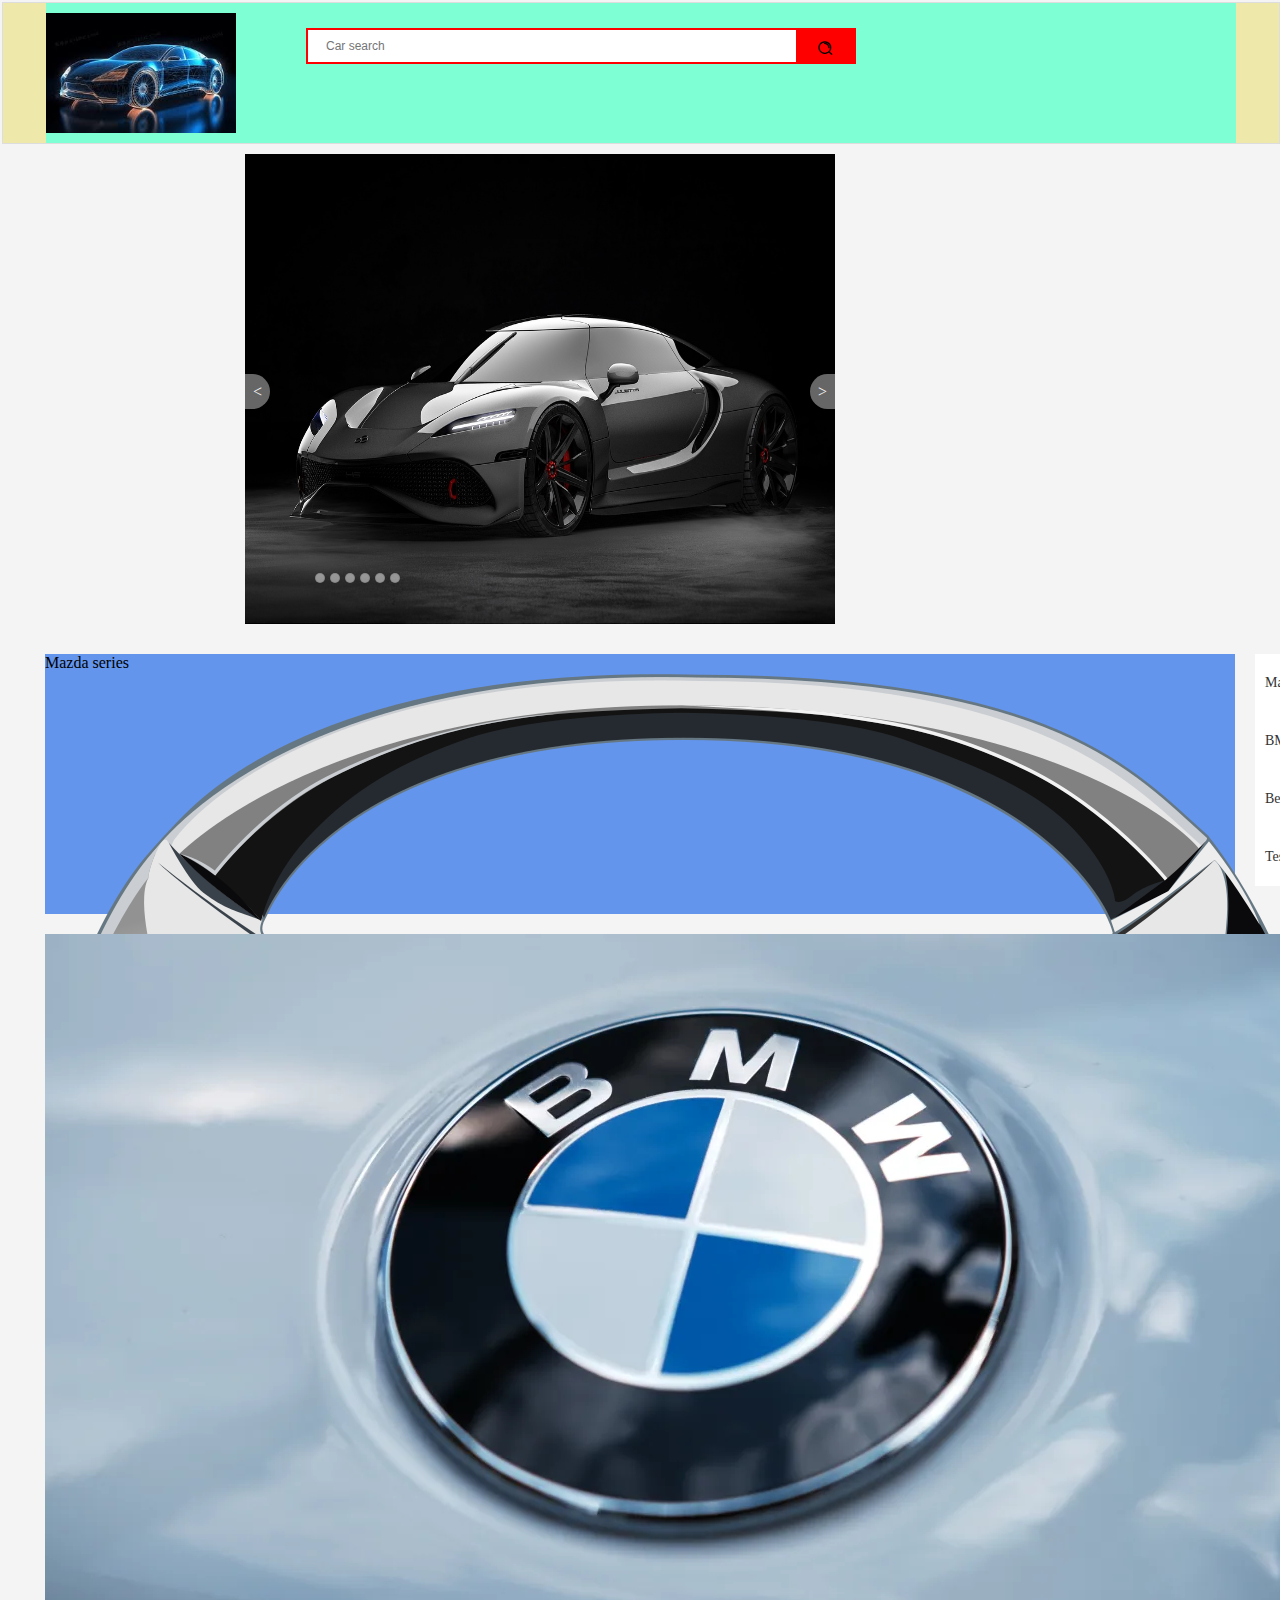
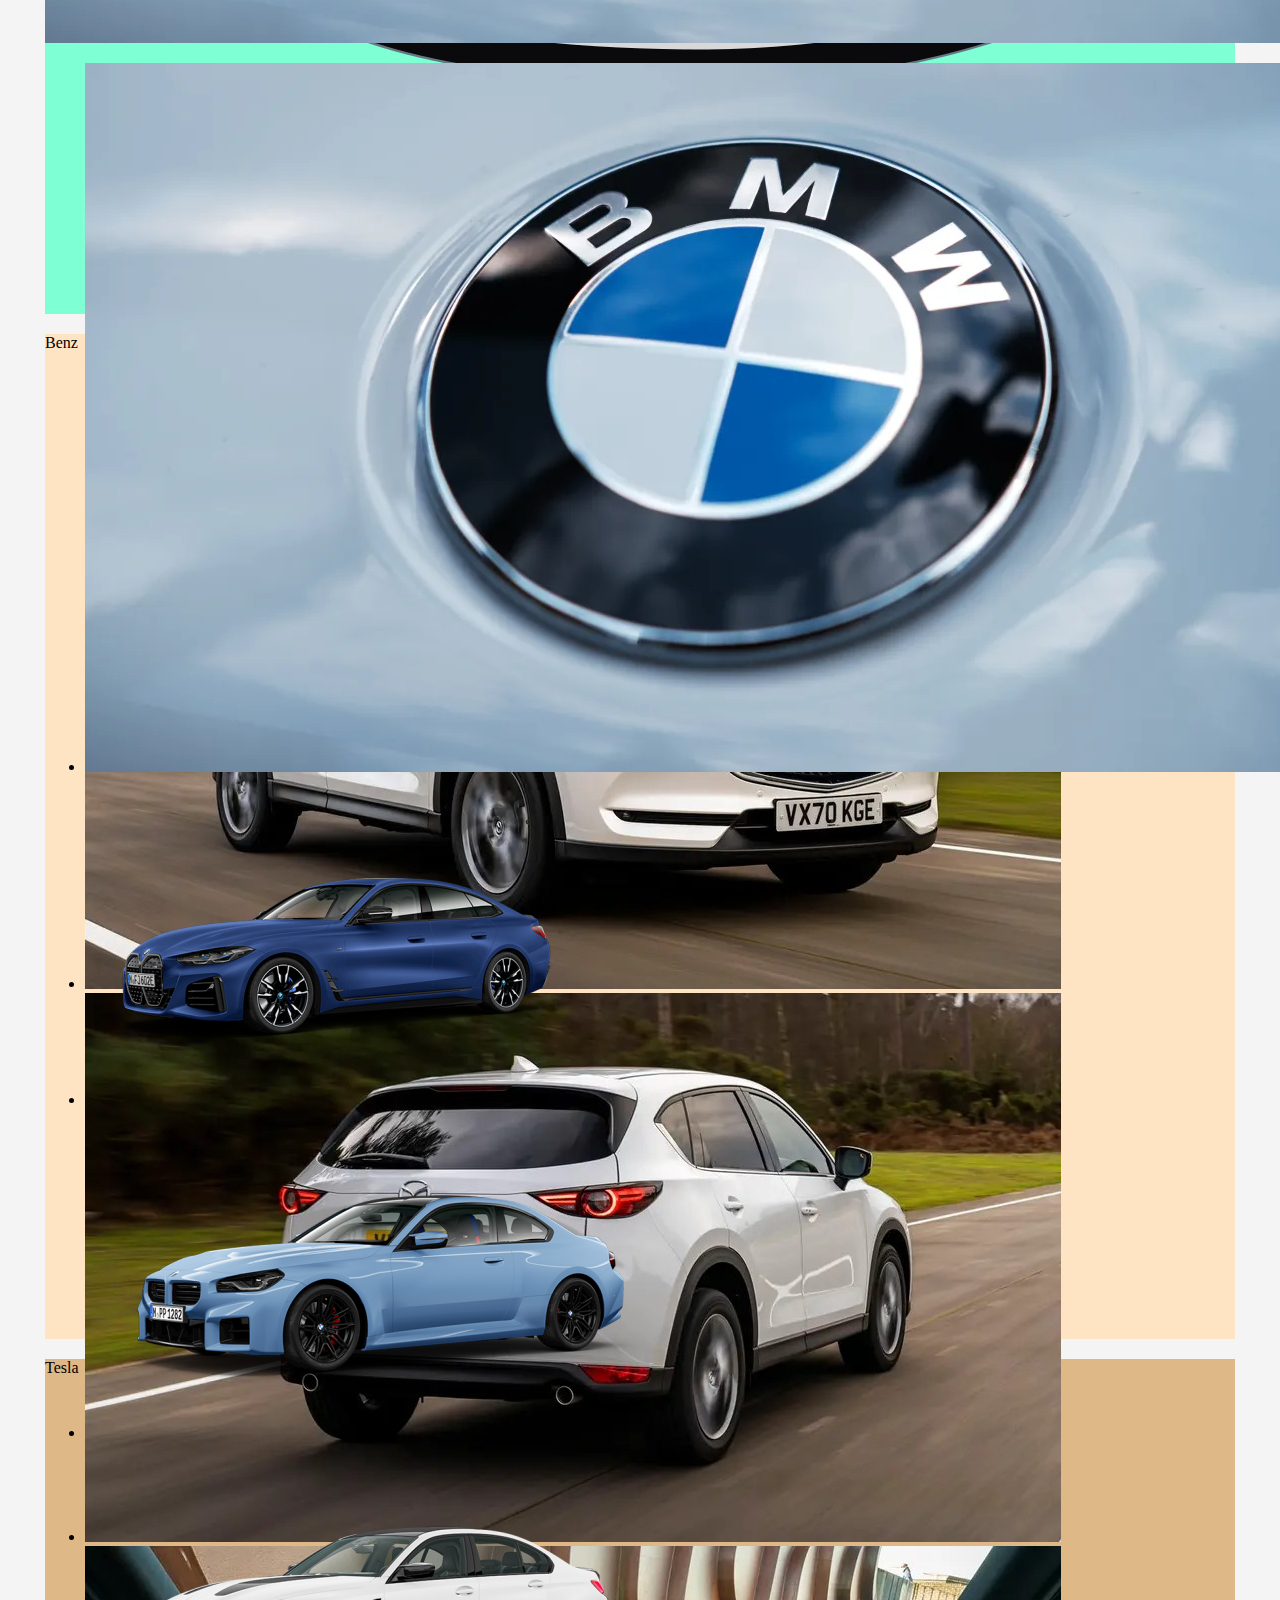
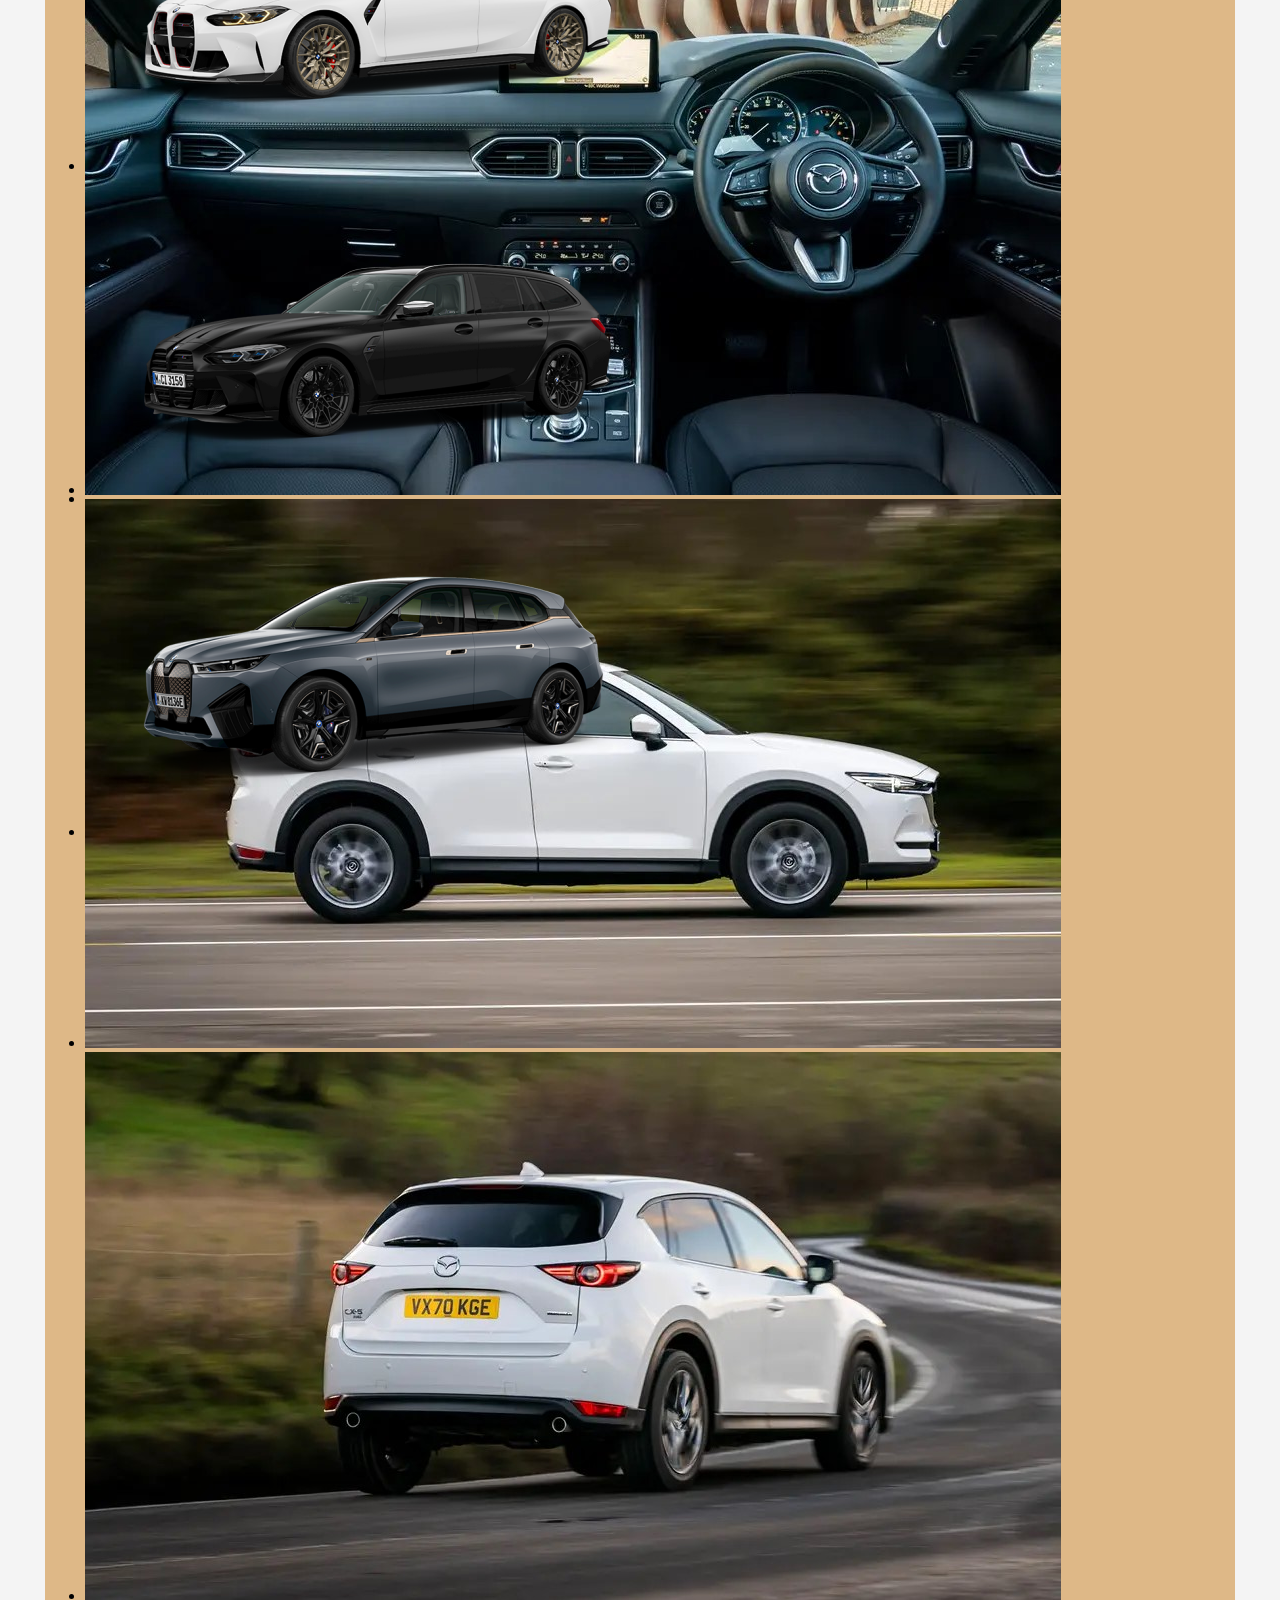
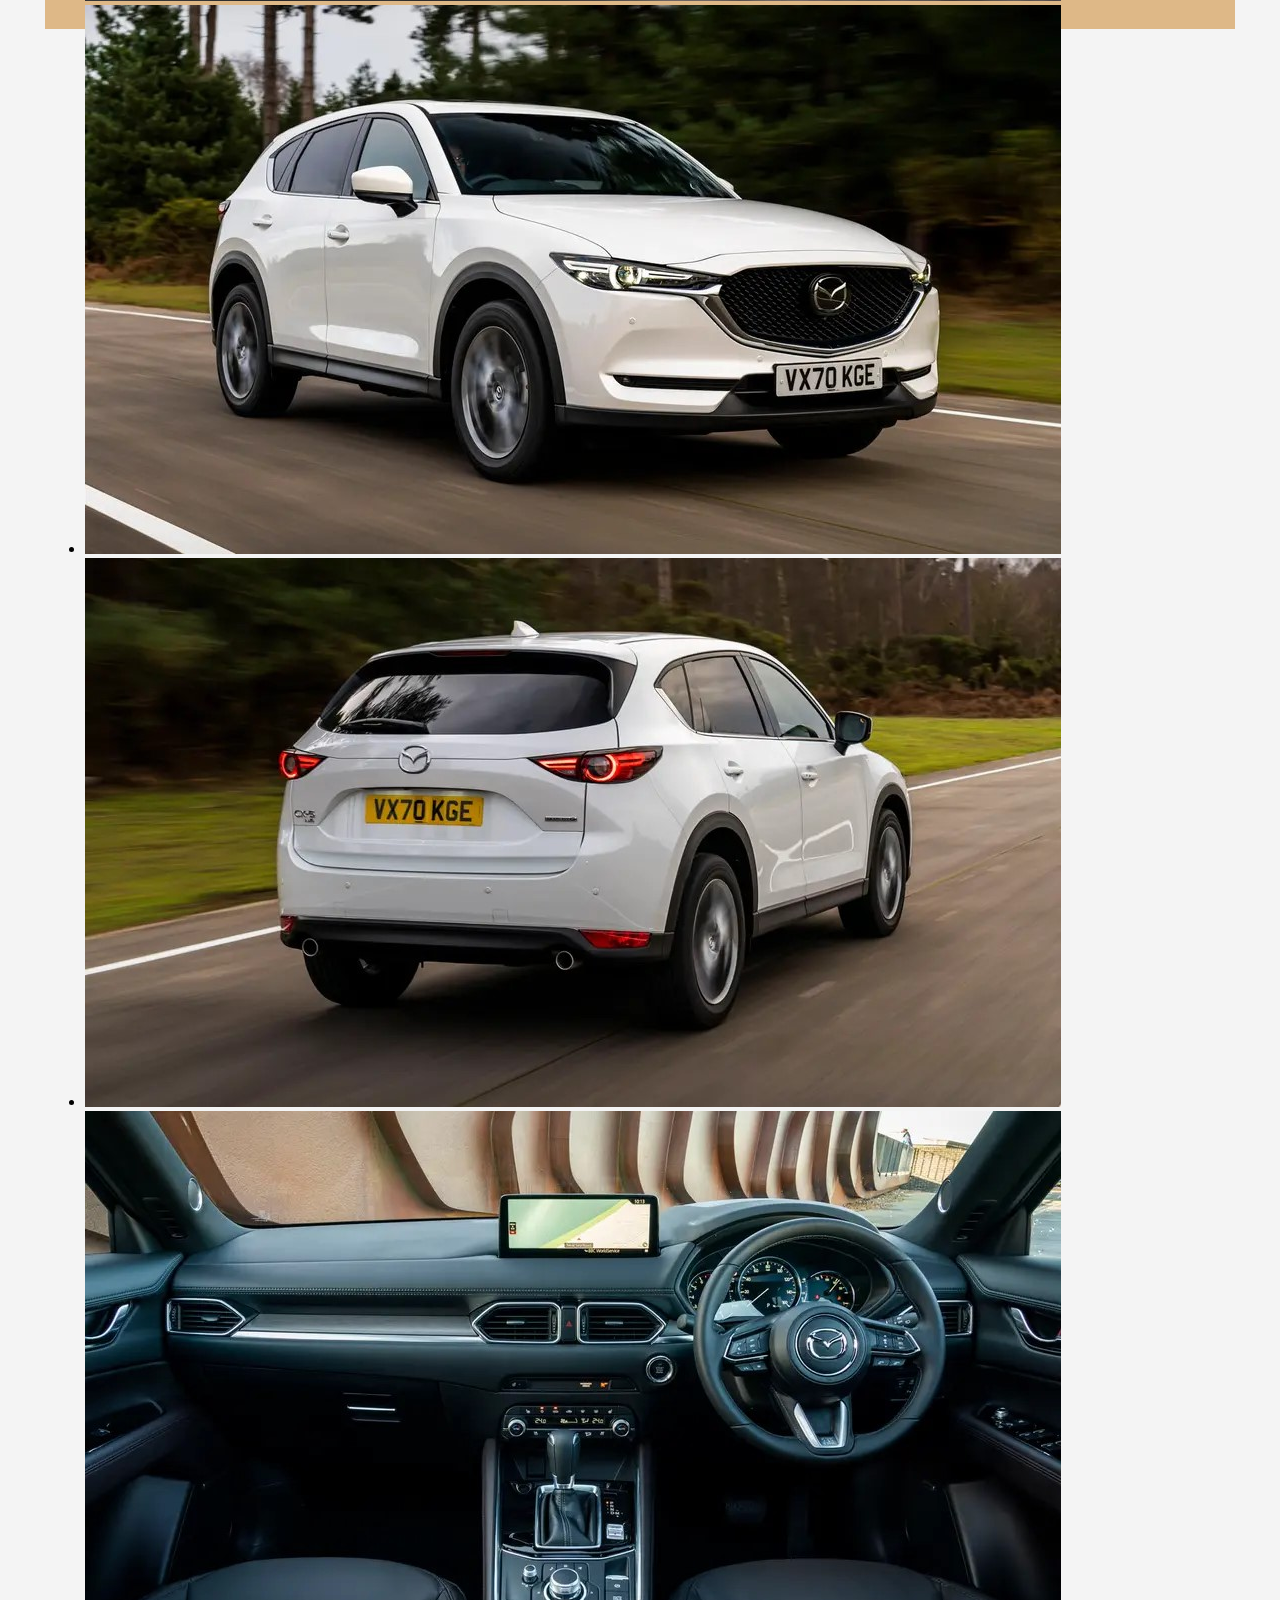
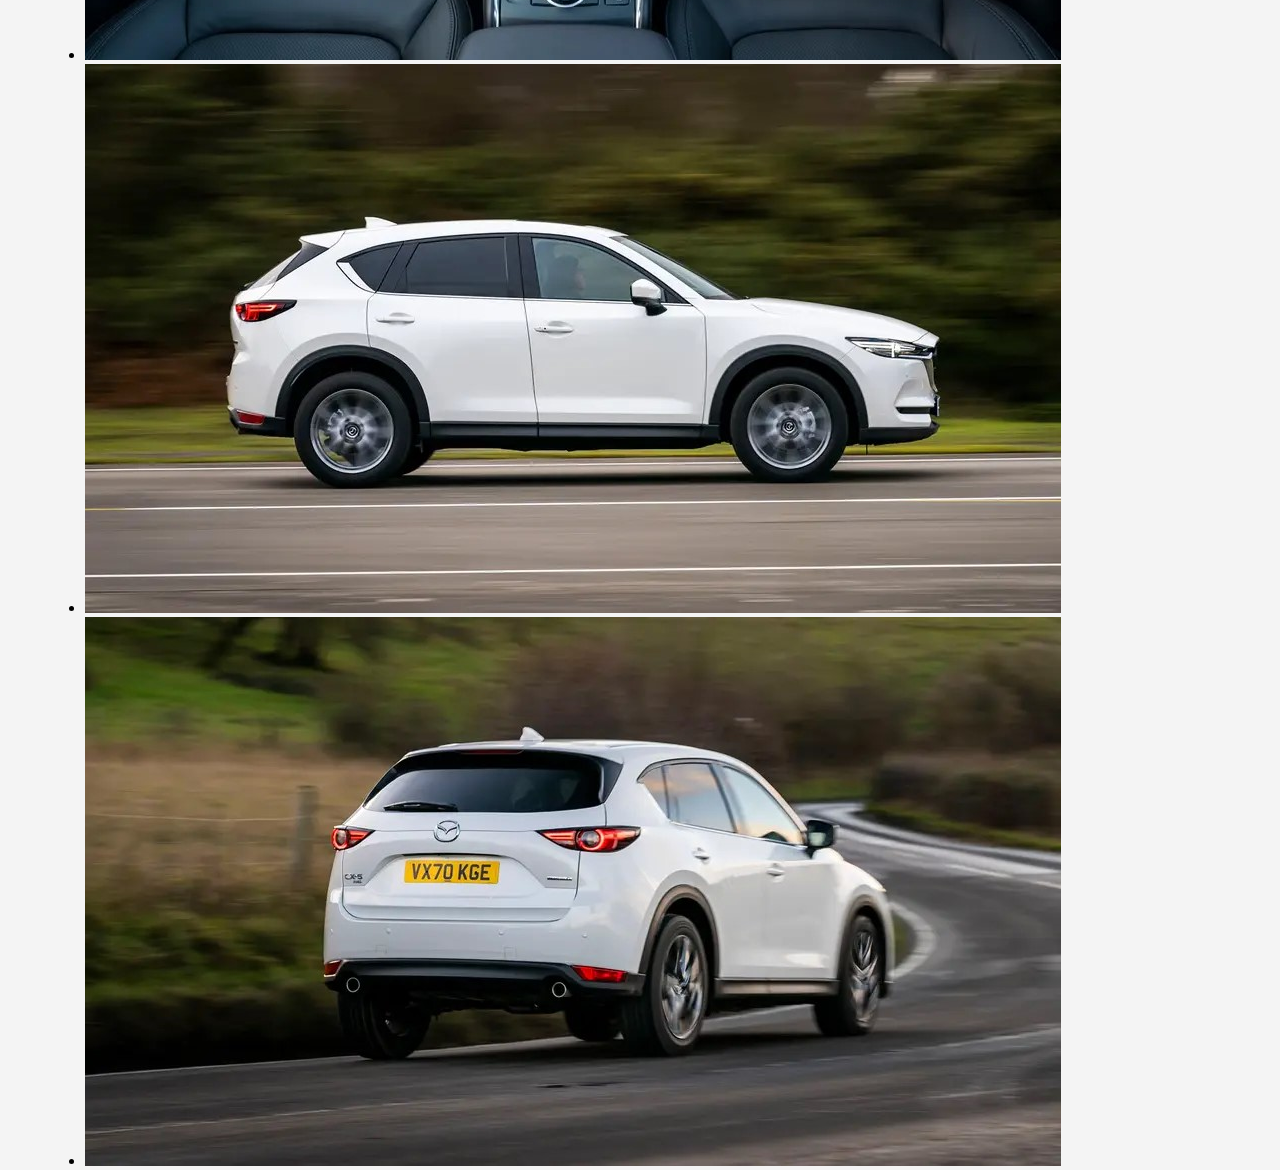
<file: Shopping Website/index.html>
<!DOCTYPE html>
<html lang="en">
<head>
    <meta charset="UTF-8">
    <meta name="viewport" content="width=device-width, initial-scale=1.0">
    <title>Document</title>
    <!-- icon -->
    <link rel="icon" href="./images/icon.png"> 
    <!-- CSS -->
    <link rel="stylesheet"  href="./css/index.css">
    <!-- font icon -->
     <link rel="stylesheet" href="./css/iconfont.css"
</head>
<body>
    <!-- header -->
    <div class="header">
        <div class="wrap header-box">
            <div class="logo"></div>
            <div class="search">
                <div class="search-m">
                <!-- fixed logo -->                
                    <div class="search_logo"></div>
                    <div class="form">
                        <input type="text" class="keyword" placeholder="Car search">
                        <button>
                            <span class="iconfont">&#xe848;</span>
                        </button>
                        <div class="search-helper"></div>
                    </div>    
                </div>      
            </div>
        </div>
    </div> 

    <!-- Banner -->
    <div class="banner">
        <div class="wrap banner-box">
            <div class="banner-slide">
                <div class="slideshow">
                    <a href="#">
                        <img src="./images/carPic/2.jpg" alt="" class="car-image">
                    </a>
                    <a href="#" class="prev"><</a>
                    <a href="#" class="next">></a>
                    <ul class="banner-btn">
                        <li></li>
                        <li></li>
                        <li></li>
                        <li></li>
                        <li></li>
                        <li></li>
                    </ul>
                </div>
            </div>
        </div>
    </div>

    <!-- main content -->
     <div class="content">
        <div class="wrap" >
            <div class="Mazda item">Mazda series
                <div class="mazda-logo">
                    <img src="./images/mazda/mazda.png" alt="">
                </div>
                <div class="mazda-intro">
                    <div class="mazda-roll">
                        <ul class="mazda-list">
                            <li><img src="./images/mazda/mazda1.jpg" alt="Mazda1"></li>
                            <li><img src="./images/mazda/mazda2.jpg" alt="Mazda2"></li>
                            <li><img src="./images/mazda/mazda3.jpg" alt="Mazda3"></li>
                            <li><img src="./images/mazda/mazda4.jpg" alt="Mazda4"></li>
                            <li><img src="./images/mazda/mazda5.jpg" alt="Mazda5"></li>

                            <li><img src="./images/mazda/mazda1.jpg" alt="Mazda1"></li>
                            <li><img src="./images/mazda/mazda2.jpg" alt="Mazda2"></li>
                            <li><img src="./images/mazda/mazda3.jpg" alt="Mazda3"></li>
                            <li><img src="./images/mazda/mazda4.jpg" alt="Mazda4"></li>
                            <li><img src="./images/mazda/mazda5.jpg" alt="Mazda5"></li>
                        </ul>
                    </div>
                </div>
                
            </div>
            <div class="BMW item">
                <div class="preview-wrap"> 
                    <div class="main-img">
                        <img src="./images/BMW/bmw-logo.webp" alt="">
                    </div>
                    <div class="spec-list">
                        <a href="javascript:;" class="forword"></a>
                        <a href="javascript:;" class="backword"></a>
                        <div class="spec-items">
                            <ul>
                                <li><img src="./images/BMW/bmw-logo.webp" alt=""></li>
                                <li><img src="./images/BMW/bmw1.png" alt=""></li>
                                <li><img img-hove src="./images/BMW/bmw2.png" alt=""></li>
                                <li><img src="./images/BMW/bmw3.png" alt=""></li>
                                <li><img src="./images/BMW/bmw4.png" alt=""></li>
                                <li><img src="./images/BMW/bmw5.png" alt=""></li>
                            </ul>
                        </div>
                    </div>
                </div>
                <div class="itemInfo-wrap"> </div>
                <div class="track"> </div>
            </div>
            <div class="Benz item">Benz</div>
            <div class="Tesla item">Tesla</div>
        </div>
        <div class="elevator-list">
            <a href="javascript:;">Mazda</a>
            <a href="javascript:;">BMW</a>
            <a href="javascript:;">Benz</a>
            <a href="javascript:;">Tesla</a>
        </div>
     </div>

    <script src="./js/index.js"></script>
</body>
</html>
</file>
<file: Shopping Website/css/index.css>
html,body{
    height:100%;
    margin: 1px;
    background-color: #f4f4f4;
}

/* header */
.header {
    width:100%;
    height:140px;
    border:1px solid #ddd;
    background-color: palegoldenrod;
}

.wrap{
    width:1190px;
    margin:0 auto;
    height: 140px;
}

.header-box{
    height: 140px;
    position: relative;
    background-color: aquamarine;
}

.logo{
    position:absolute;
    left:0px;
    top:10px;
    width:190px;
    height:120px;
    background-image:url(./../images/logo.jpg);
    background-position: 0 0;
    background-repeat: no-repeat;
    background-size: cover;
}

.search{
    width:100%;
    height: 60px;  
}

.search-m{
    width: 1190px;
    height: 60px;
    margin: 0 auto;
    position: relative;
}

.search_logo{
    display: none;
    width: 150px;
    height: 40px;
    position: absolute;
    top: 4px;
    left: 0;
    background: url(./../images/logo.jpg) no-repeat;
    background-position: 0 -120px;
    border:2px solid #333;
    
}

.form{
    position: absolute;
    left: 260px;
    top: 25px;
    width: 546px;
    height: 32px;
    border: 2px solid red ;
    background-color: #fff;
}

.keyword{
    position: absolute;
    top: 0;
    left:0;
    width: 425px;
    height: 26px;
    padding: 2px 44px 2px 17px;
    border: 1px solid transparent;
    color: #333;
    font-size: 12px;
    line-height: 26px;
    outline: none;
}

.form button{
    position: absolute;
    right: 0;
    line-height: 32px;
    width: 58px;
    height: 32px;
    background-color: red;
    border: none;
    font-size: 20px;
    font-weight: 700;
    cursor: pointer;
}

.search-helper{
    display: none;
    position: absolute;
    top: 35px;
    width: 488px;
    height:200px;
    background-color: skyblue;
    border:1px solid #ccc;
    overflow: hidden;
    background-color: #fff;
    box-shadow: 1px 2px 1px rgb(0 0 0 / 20%);
}

.search-helper p{
    text-align: left;
    font-size:14px;
    height: 24px;
    padding: 1px 6px;
    line-height: 24px;
    cursor: pointer;
    font-size: 12px;
    color: #666;
}

.search-helper p:hover{
    background-color: #ccc;
}


/* banner */
.banner{
    width: 100%;
    height: 470px;
    padding-top:10px ;
    margin-bottom: 30px;
    /* border: 1px solid #333; */
}

.banner-box{
    height: 470px;
    /* background-color: red; */
}

.banner-slide{
    width: 790px;
    height: 470px;
    margin: 0 auto;
    /* background-color: aliceblue; */
}

.slideshow{
    position: relative;
    width: 590px;
    height: 470px;
    /* background-color: aqua; */
}


.car-image{
    width: 590px;
    height: 470px;
}

.prev,.next{
    position: absolute;
    top: 240px;
    margin-top: -20px;
    line-height: 35px;
    background-color:rgba(255, 255, 255, 0.4) ;
    width: 25px;
    height: 35px;
    cursor: pointer;
    text-decoration: none;
    text-align: center;
    color: #f4f4f4;
}

.prev{
    left: 0;
    border-radius: 0 18px 18px 0;
}

.next {
    right:0;
    border-radius:18px 0 0 18px;
   
}

.banner-btn{
    position: absolute;
    left: 30px;
    bottom: 20px;
    width: 120px;
    height: 15px;
    
}

.banner-btn li{
    list-style-type: none;
    float: left;
    width: 8px;
    height: 8px;
    border: 1px solid rgba(0,0,0,.1);
    margin-right: 5px;
    border-radius: 50%;
    background-color: rgba(255,255,255,.5);
    
}

.banner-btn .active{
    position: relative;
    top: -1px;
    width: 8px;
    height: 8px;
    border: 2px solid rgba(0, 0, 0, .1);
    background-color: rgba(255,255, 255, 1);
    
}

/* .content */
.content{
    position: relative;
    width: 100%;
}

.Mazda{
    width: 100%;
    height: 260px;
    background-color: cornflowerblue;
    margin-bottom: 20px;
}

.BMW{
    height: 980px;
    margin-bottom: 20px;
    background-color: aquamarine;
}

.Benz{
    height: 1005px;
    margin-bottom: 20px;
    background-color: bisque;
}

.Tesla{
    height: 1870px;
    background-color: burlywood;
}

/* elevator-list */
.elevator-list{
    position: absolute;
    top: 0;
    left: 50%;
    margin-left: 615px ;
    width:58px;
    height: 252px;
}

.elevator-list a{
    width: 58px;
    height: 38px;
    display: block;
    line-height: 38px;
    font-size: 14px;
    color: #333;
    padding: 10px 0;
    text-decoration: none;
    transition: color .2s ease;
    background-color: #fff;
    padding-left: 10px;
}

.elevator-list :hover::after{
    content: "";
    height: 1px;
    width: 40px;
    background-color: #333;
    display: block;
}

.elevator-fix{
    position: fixed;
    top:75px;
    animation: eleslow 0.5s ease;
}

@keyframes eleslow {
    0%{
        top:0;
    }
    100%{
        top:75px;
    }
}


.search-fix{
    position: fixed;
    left: 0;
    top: 0;
    z-index: 5;
    width: 100%;
    border-bottom: 2px solid #f10214;
    background-color: #fff;
    box-shadow: 2px 2px 2px rgb(0 0 0 / 20%);
    animation: searchTop 0.5s ease;
}

@keyframes searchTop {
    0%{
        top:-50px;
    }
    100%{
        top:0px;
    }
}
</file>
<file: Shopping Website/css/iconfont.css>
@font-face {
  font-family: "iconfont"; /* Project id  */
  src: url('iconfont.ttf?t=1725253329611') format('truetype');
}

.iconfont {
  font-family: "iconfont" !important;
  font-size: 16px;
  font-style: normal;
  -webkit-font-smoothing: antialiased;
  -moz-osx-font-smoothing: grayscale;
}

.icon-fangdajing:before {
  content: "\e848";
}
</file>
